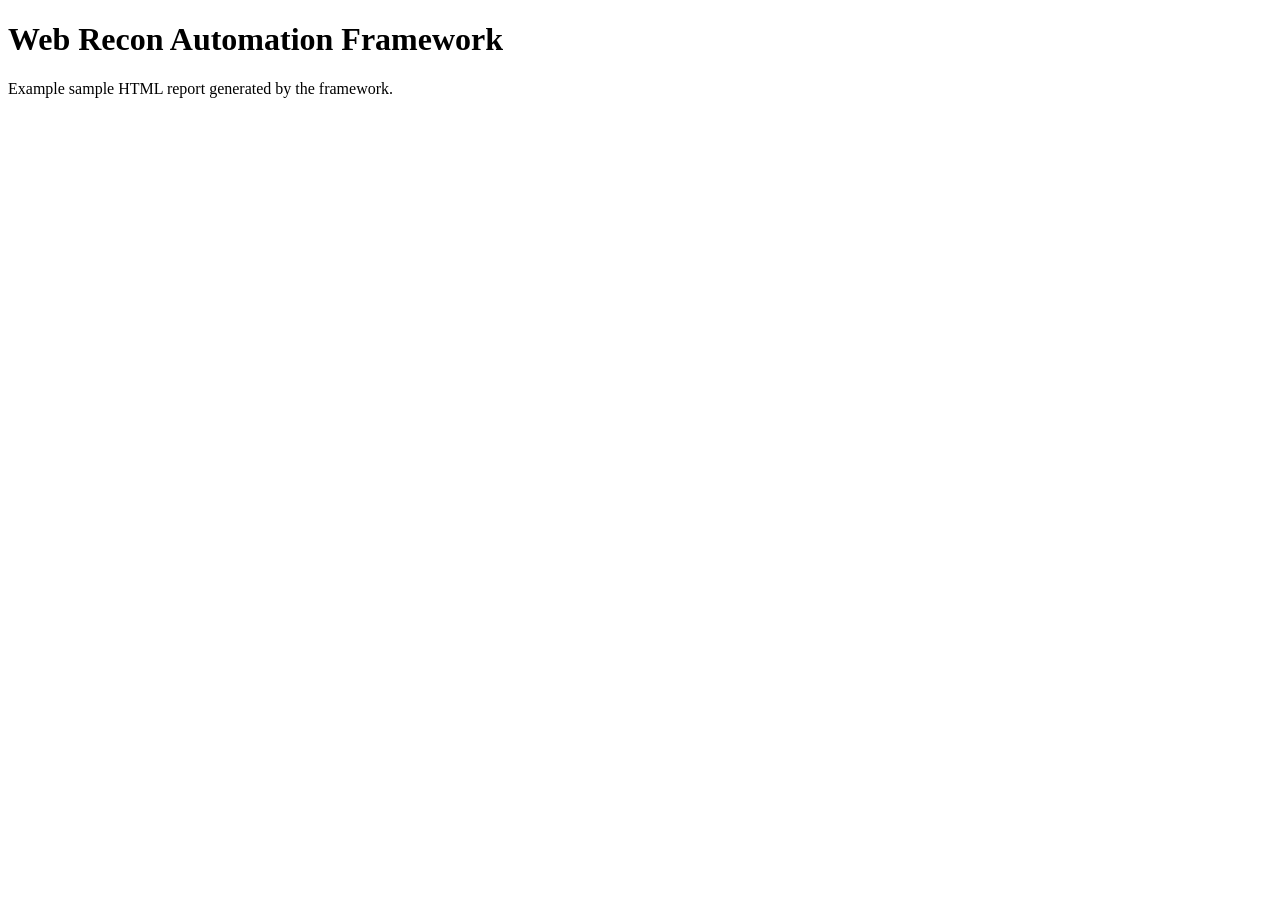
<file: sample_reports/example.com.html>
<!DOCTYPE html>
<html lang="en">
  <head>
    <meta charset="utf-8" />
    <title>Example.com Sample Report</title>
  </head>
  <body>
    <h1>Web Recon Automation Framework</h1>
    <p>Example sample HTML report generated by the framework.</p>
  </body>
</html>
</file>
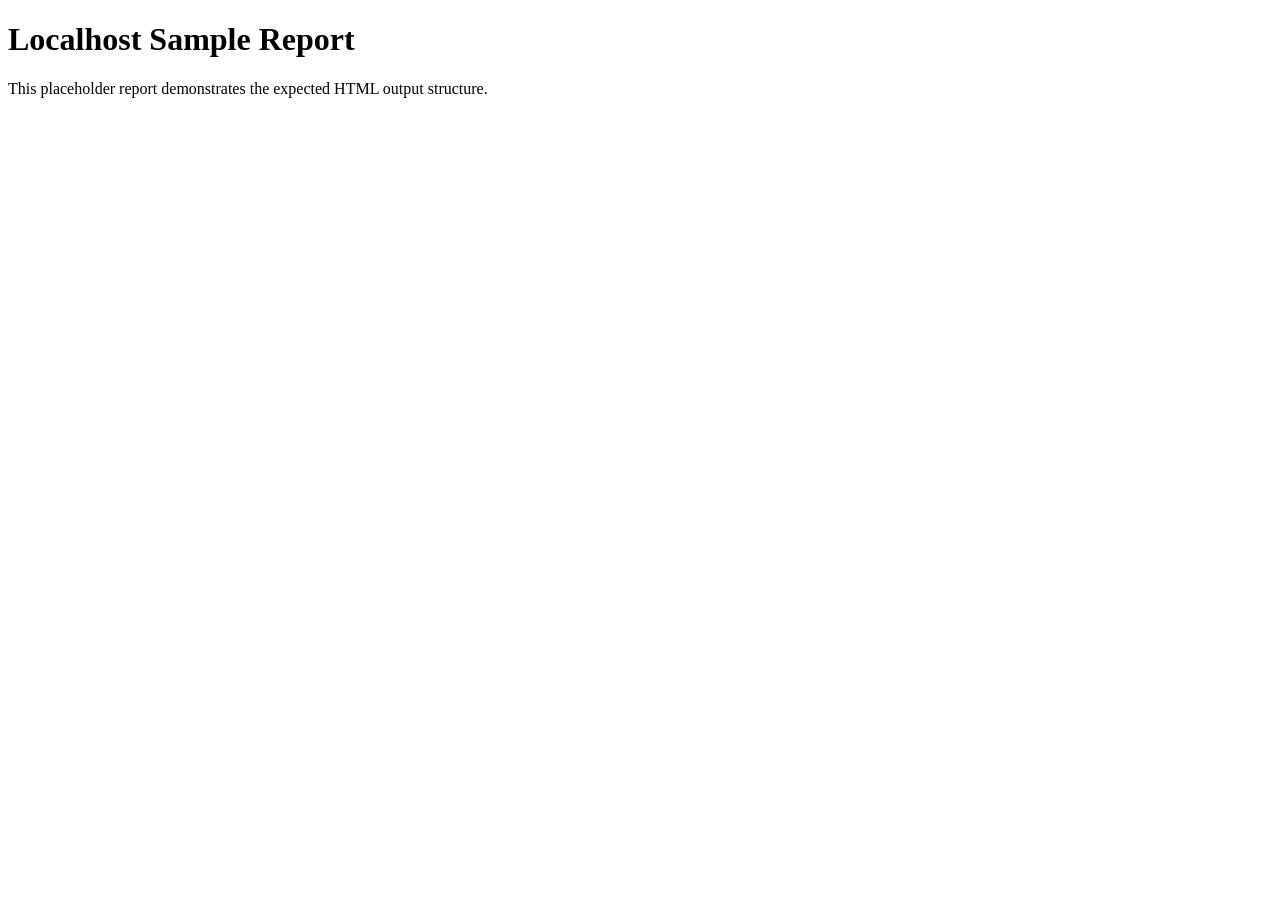
<file: sample_reports/localhost.html>
<!DOCTYPE html>
<html lang="en">
  <head>
    <meta charset="utf-8" />
    <title>Localhost Sample Report</title>
  </head>
  <body>
    <h1>Localhost Sample Report</h1>
    <p>This placeholder report demonstrates the expected HTML output structure.</p>
  </body>
</html>
</file>
